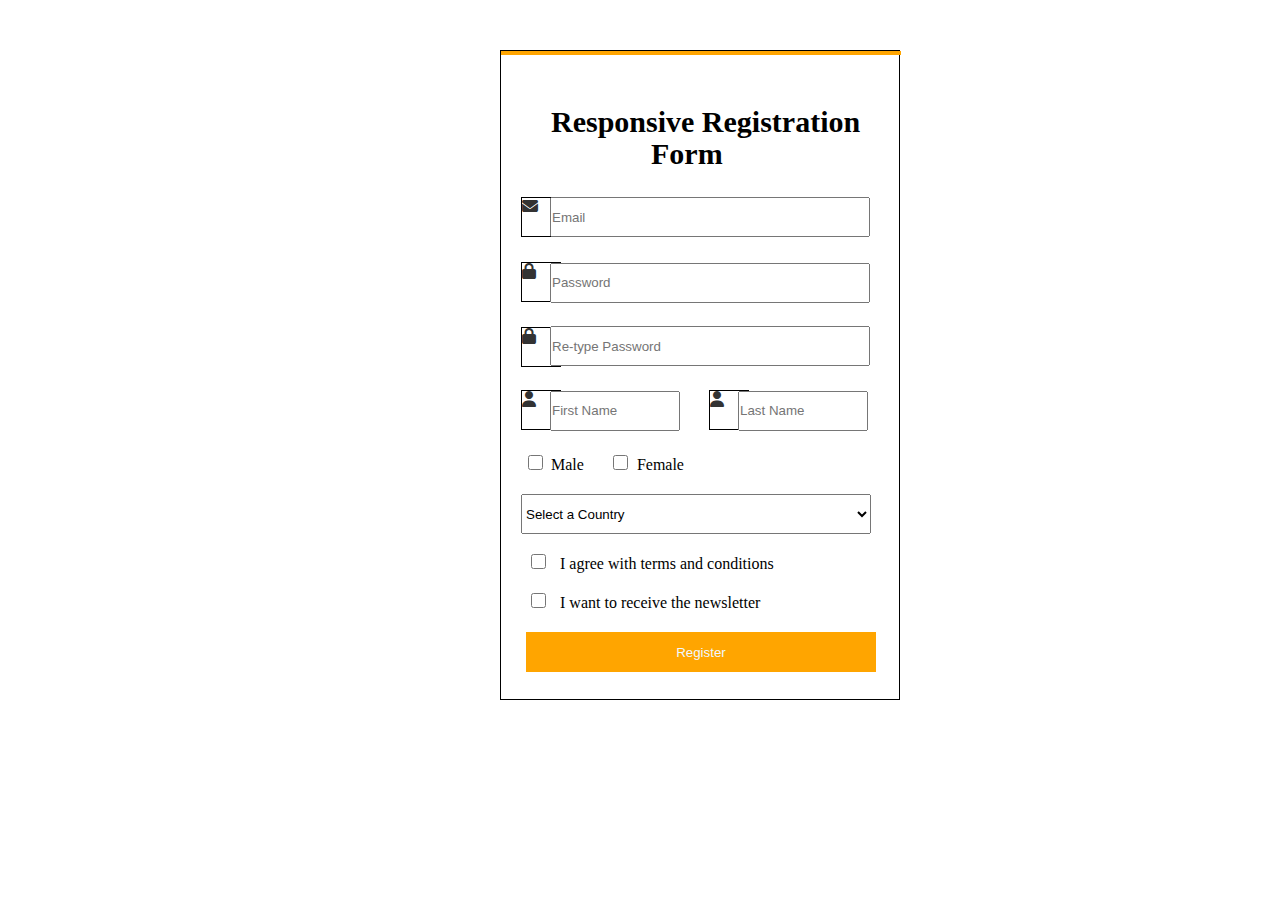
<file: Assesment_3 Javsascript.html>
<!DOCTYPE html>
<html lang="en">
<head>
    <meta charset="UTF-8">
    <meta name="viewport" content="width=device-width, initial-scale=1.0">
    <title>Document</title>
    <link rel="stylesheet" href="https://cdnjs.cloudflare.com/ajax/libs/font-awesome/6.4.2/css/all.min.css">
    <style>
     *{
        margin: 0%;
        padding: 0%;
        box-sizing: border-box;
     }
     form{
        height: 650px;
        width: 400px;
        position: absolute;
        top: 50px;
        left: 500px;
        border: 1px solid black;
        
     }
     #xyz{
        height: 4px;
        width: 400px;
        background-color: orange;
     }
     #one{
        margin-top: 50px;
        margin-left: 50px;
        height: 30px;
        font-size: 30px;
        font-weight: bold;
     }
     #two{
        margin-top: 2px;
        margin-left: 150px;
        height: 50px;
        font-size: 30px;
        font-weight: bold;

     }
     #three{
        position: relative;
        top: 0%;
        left: 20px;
        border: 1px solid black;
        height: 40px;
        width: 40px;
        color: #333;
    
     }

     #four{
        position: relative;
        top: 10px;
        left: 5px;
        height: 40px;
        width: 320px;
     }
     #five{
        position: relative;
        top: 16px;
        left: 20px;
        border: 1px solid black;
        height: 40px;
        width: 40px;
        color: #333;

     }
     #six{
        position: relative;
        top: 26px;
        left: 5px;
        height: 40px;
        width: 320px;
     }
     #sev{
        position: relative;
        top: 31px;
        left: 20px;
        border: 1px solid black;
        height: 40px;
        width: 40px;
        color: #333;

     }
     #eig{
        position: relative;
        top: 40px;
        left: 5px;
        height: 40px;
        width: 320px;
     }
     #nin{
        position: relative;
        top: 45px;
        left: 20px;
        border: 1px solid black;
        height: 40px;
        width: 40px;
        color: #333;

     }
     #ten{
        position: relative;
        top: 55px;
        left: 5px;
        height: 40px;
        width: 130px;
     }
     #ele{
        position: relative;
        top: 45px;
        left: 30px;
        border: 1px solid black;
        height: 40px;
        width: 40px;
        color: #333;

     }
     #twe{
        position: relative;
        top: 55px;
        left: 15px;
        height: 40px;
        width: 130px;
     }
     #thi{
        position: relative;
        top: 70px;
        left: 50px;
        height: 40px;
        width: 40px;
        font-size: medium;
     }
     #fot{
        position: relative;
        top: 70px;
        right: 10px;
       height: 15px;
       width: 15px;
       
     }
     #fit{
        position: relative;
        top: 70px;
        left: 80px;
        height: 40px;
        width: 40px;
        font-size: medium;
     }
     #sit{
        position: relative;
        top: 70px;
        left: 5px;
       height: 15px;
       width: 15px;
       
     }
     #set{
        position: relative;
        top: 90px;
        left: 20px;
       height: 40px;
       width: 350px;
       
     }
     #eth{
        position: relative;
        top: 110px;
        left: 30px;
        height: 15px;
        width: 15px;
        font-size: medium;
     }
     #abc{
        position: relative;
        top: 110px;
        left: 40px;
       font-size: medium;
     }
     #def{
        position: relative;
        top: 130px;
        left: 30px;
        height: 15px;
        width: 15px;
        font-size: medium;
     }
     #ghi{
        position: relative;
        top: 130px;
        left: 40px;
       font-size: medium;
     }
     button{
        position: relative;
        top: 150px;
        left: 25px;
        height: 40px;
        width: 350px;
        color: aliceblue;
        background-color: orange;
        border: none;
     }
    </style>
</head>
<body>
    <form>
        <div id="xyz"></div>
        <p id="one">Responsive Registration</p>
        <p id="two">Form</p>
        <i class="fa fa-envelope" id="three" aria-hidden="true"></i>
        <input type="text" id="four" name="Name" placeholder="Email">
         <br>     
         <i class='fas fa-lock' id="five"></i>
        <input type="password" name="password" id="six" placeholder="Password">
        <br>
        <i class='fas fa-lock' id="sev"></i>
        <input type="password" name="password" id="eig" placeholder="Re-type Password">
        <br>
        <i class="fa fa-user" aria-hidden="true" id="nin"></i>
        <input type="text" name="Fname" id="ten" placeholder="First Name">
        <i class="fa fa-user" aria-hidden="true" id="ele"></i>
        <input type="text" name="lname" id="twe" placeholder="Last Name">
        <br>
        <label for="checkbox" id="thi">Male</label>
        <input type="checkbox" id="fot" name="male">
        <label for="checkbox" id="fit">Female</label>
        <input type="checkbox" id="sit" name="Female">
        <br>
        <select name="" id="set">
            <option value="Select a Country">Select a Country</option>
            <option value="india">india</option>
            <option value="pakistan">pakistan</option>
            <option value="USA">USA</option>
            <option value="Australlia">Australlia</option>
            <option value="Canada">Canada</option>
        </select>
            <br>
            <input type="checkbox" name="agree" id="eth">
            <label for="checkbox" id="abc">I agree with terms and conditions</label>
            <br>
            <input type="checkbox" name="agree" id="def">
            <label for="checkbox" id="ghi">I want to receive the newsletter</label>
            <br>
            <button onclick="data()">Register</button>
    </form>
    <script>
      function data() {
         var name=document.getElementById("four").value
         if (name=="") {
            alert("Please Enter Email");
            document.getElementById("name").focus();
            return false;
         }
         var pwd=document.getElementById("six").value
         if (pwd=="") {
            alert("Please Enter Password");
            document.getElementById("pwd").focus();
            return false;
         }
         var repwd=document.getElementById("eig").value
         if (repwd=="") {
            alert("Please Re-Enter Password");
            document.getElementById("repwd").focus();
            return false;
         }
         var fname=document.getElementById("ten").value
         if (fname=="") {
            alert("Please Enter First Name");
            document.getElementById("fname").focus();
            return false;
         }
         var lname=document.getElementById("twe").value
         if (lname=="") {
            alert("Please Enter Last Name");
            document.getElementById("lname").focus();
            return false;
         }

      }
    </script>
</body>
</html>
</file>
